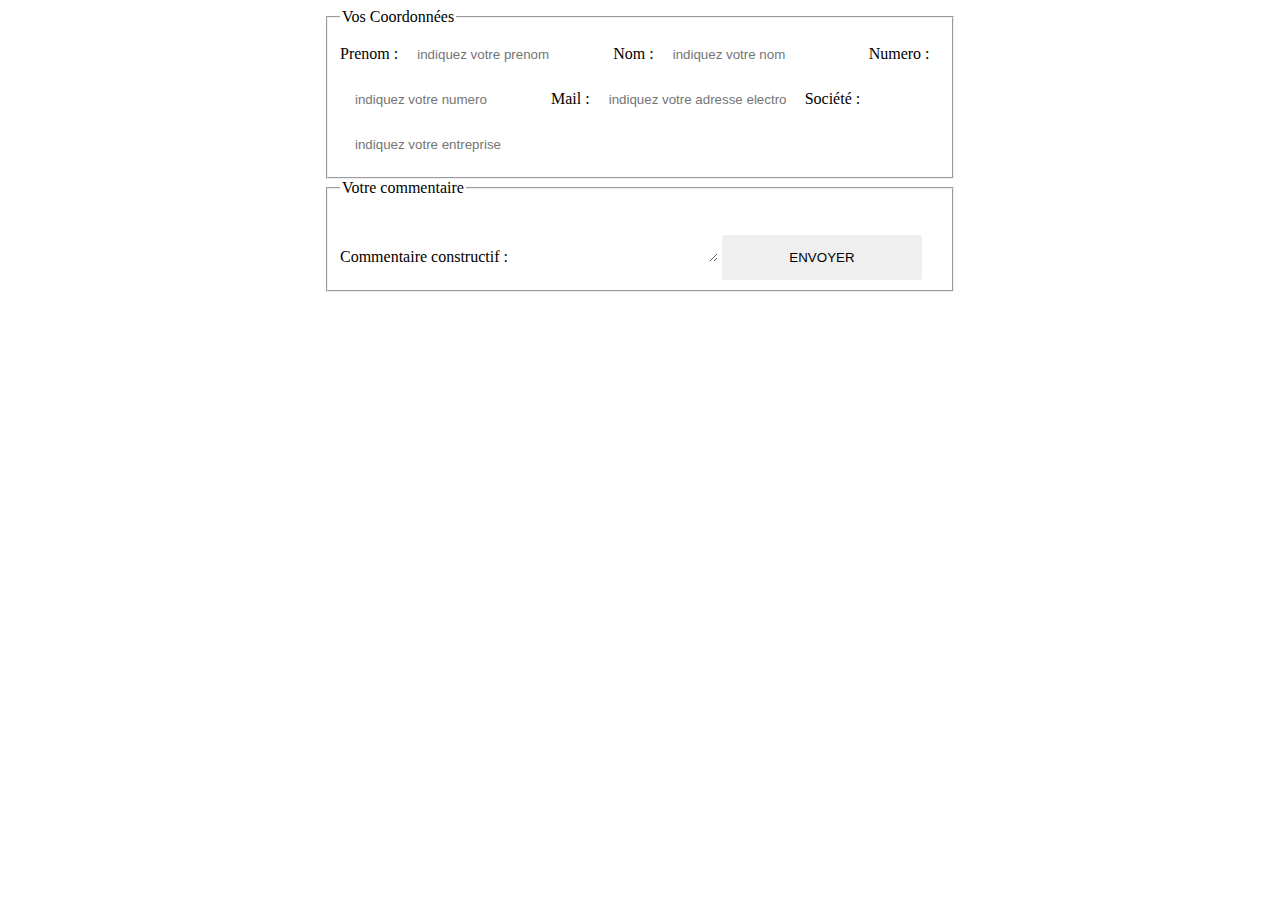
<file: formulaire.html>
<!DOCTYPE html>
<html lang="fr">
  <head>
    <meta charset="utf-8" />
    <title> Vos remarques</title>
    <link href="stylefor.css" rel="stylesheet" />
    </head>
    <body>
        <main>
        
          <form method="post" action="www">

<fieldset><legend> Vos Coordonnées</legend>
<label for="prenom" votre prenom> </label> Prenom :  
<input type="text" name="prenom" id="prenom" placeholder="indiquez votre prenom">

<label for="nom" votre nom> </label> Nom :  
<input type="text" name="nom" id="nom" placeholder="indiquez votre nom">

<label for="tel" votre tel> </label> Numero :  
<input type="tel" name="tel" id="tel" placeholder="indiquez votre numero">

<label for="mail" votre adresse mail> </label> Mail :  
<input type="e-mail" name="mail" id="mail" placeholder="indiquez votre adresse electronique">

<label for="societe" votre societe> </label> Société :  
<input type="text" name="societe" id="societe" placeholder="indiquez votre entreprise">
</fieldset>
<fieldset> <legend> Votre commentaire</legend>

<label for="text" votre text> </label> Commentaire constructif :  
<textarea type="text" name="text" id="text" placeholder="N'hesitez pas a donnez votre avis sur le site internet" size="600px"> </textarea>
<input type="submit" value="ENVOYER">

</fieldset>

          </form>


        </main>
    </body>
</file>
<file: stylefor.css>
form {
    display: flex;
    flex-direction: column;
    width: 50%;
    margin: auto;
    color: black;

}

input,
textarea {
  padding: 15px;
  border-radius: 3px;
  border: none;
}

label {
  margin-bottom: 10px;
}

input[type='submit'] {
  width: 200px;
  margin: auto;
  margin-top: 30px;
}
</file>
